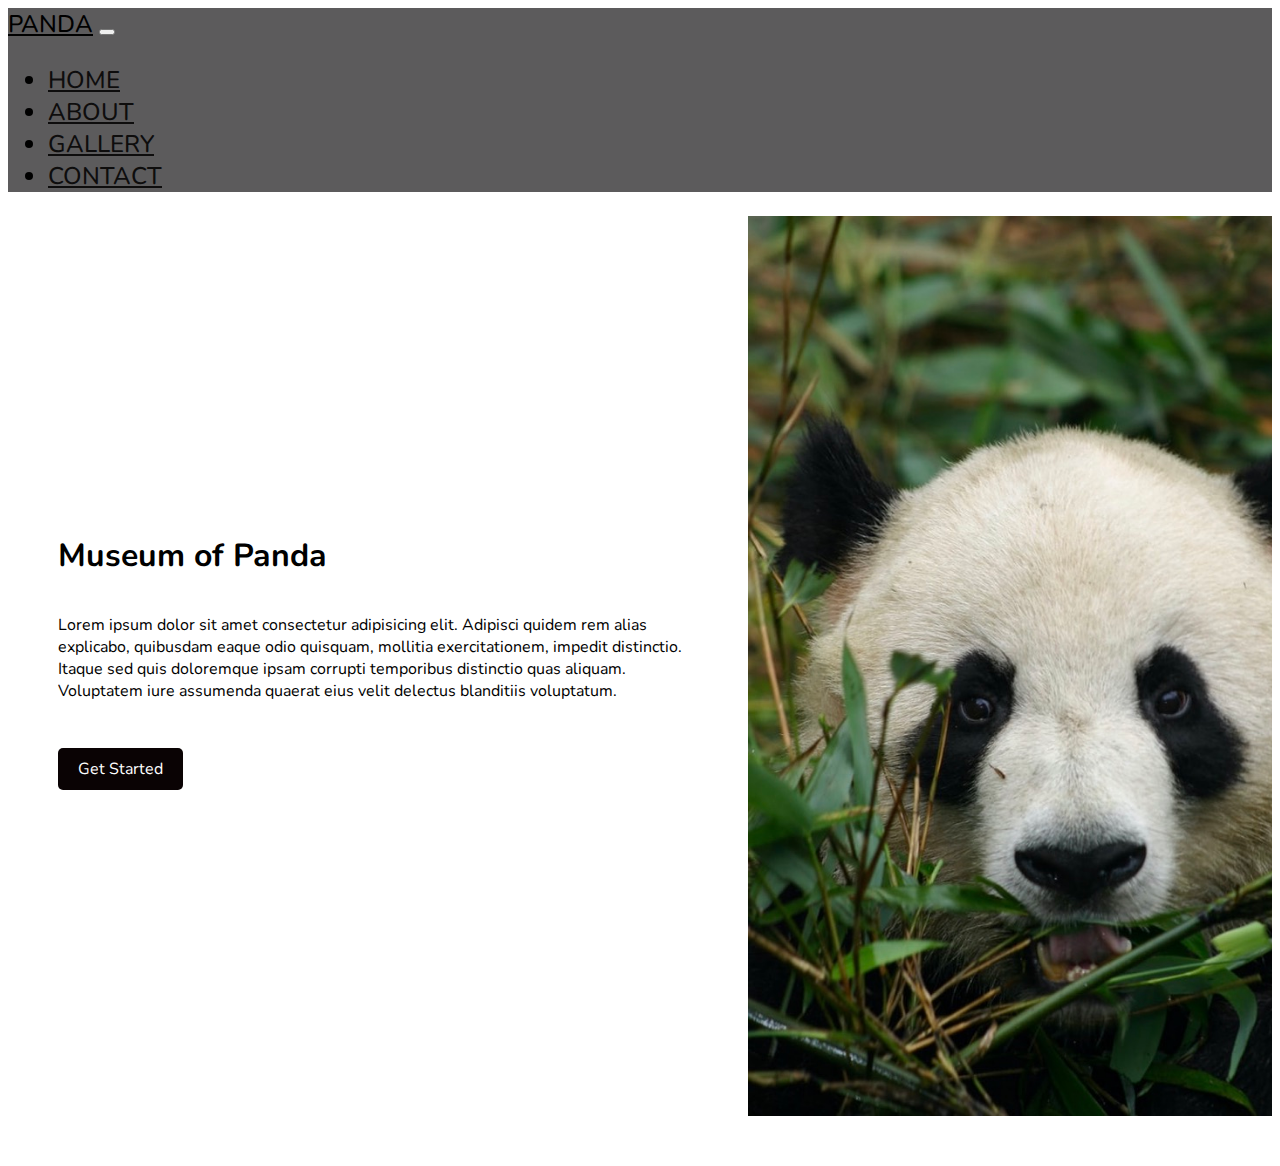
<file: index.html>
<!doctype html>
<html lang="en">

<head>
    <!-- Required meta tags -->
    <meta charset="utf-8">
    <meta name="viewport" content="width=device-width, initial-scale=1, shrink-to-fit=no">

    <!-- Google Font -->
    <link href="https://fonts.googleapis.com/css?family=Nunito:200,300,400,700" rel="stylesheet">

    <!-- Bootstrap CSS -->
    <link rel="stylesheet" href="https://stackpath.bootstrapcdn.com/bootstrap/4.1.3/css/bootstrap.min.css" integrity="sha384-MCw98/SFnGE8fJT3GXwEOngsV7Zt27NXFoaoApmYm81iuXoPkFOJwJ8ERdknLPMO"
        crossorigin="anonymous">

    <!-- Custom CSS -->
    <link rel="stylesheet" href="app.css">

    <title>Museum of Panda</title>
</head>

<body>
    <nav id="mainNavbar" class="navbar navbar-dark navbar-expand-md py-0 fixed-top">
        <a href="index.html" class="navbar-brand">PANDA</a>
        <button class="navbar-toggler" data-toggle="collapse" data-target="#navLinks" aria-label="Toggle navigation">
            <span class="navbar-toggler-icon"></span>
        </button>
        <div class="collapse navbar-collapse" id="navLinks">
            <ul class="navbar-nav ml-auto">
                <li class="nav-item">
                    <a href="index.html" class="nav-link">HOME</a>
                </li>
                <!-- <li class="nav-item">
                    <a href="index2.html" class="nav-link">HOME2</a>
                </li> -->
                <li class="nav-item">
                    <a href="about.html" class="nav-link">ABOUT</a>
                </li>
                <li class="nav-item">
                    <a href="gallery.html" class="nav-link">GALLERY</a>
                    
                </li>
                <li class="nav-item">
                    <a href="contact.html" class="nav-link">CONTACT</a>
                </li>
            </ul>
        </div>
    </nav>

   
    <!-- home page -->
    <!-- <section id='home'>
        <img src="imgs/panda/cover_2.jpeg" alt="home-img" class="home-img">
        <div class="home-content">
            <h1>Museum of Panda</h1>
            <p>Lorem ipsum dolor sit amet consectetur adipisicing elit. Adipisci quidem rem alias explicabo, quibusdam eaque odio quisquam, mollitia exercitationem, impedit distinctio. Itaque sed quis doloremque ipsam corrupti temporibus distinctio quas aliquam. Voluptatem iure assumenda quaerat eius velit delectus blanditiis voluptatum.</p>
            <a href="about.html" class='btn'>Get Started</a>
        </div>
        
    </section> -->
    <section id='home'>
        <!-- <img src="imgs/panda/cover_2.jpeg" alt="home-img" class="home-img"> -->
        <div class="home-content">
            <h1>Museum of Panda</h1>
            <p>Lorem ipsum dolor sit amet consectetur adipisicing elit. Adipisci quidem rem alias explicabo, quibusdam eaque odio quisquam, mollitia exercitationem, impedit distinctio. Itaque sed quis doloremque ipsam corrupti temporibus distinctio quas aliquam. Voluptatem iure assumenda quaerat eius velit delectus blanditiis voluptatum.</p>
            <a href="about.html" class='btn'>Get Started</a>
        </div>
        <div class="home-img">
            <!-- <img src="imgs/panda/cover_2.jpeg" alt="home-img"> -->
        </div>
        
    </section>


    <!-- Optional JavaScript -->
        <!-- jQuery first, then Popper.js, then Bootstrap JS -->
        <script src="https://code.jquery.com/jquery-3.3.1.slim.min.js" integrity="sha384-q8i/X+965DzO0rT7abK41JStQIAqVgRVzpbzo5smXKp4YfRvH+8abtTE1Pi6jizo"
            crossorigin="anonymous"></script>
        <script src="https://cdnjs.cloudflare.com/ajax/libs/popper.js/1.14.3/umd/popper.min.js" integrity="sha384-ZMP7rVo3mIykV+2+9J3UJ46jBk0WLaUAdn689aCwoqbBJiSnjAK/l8WvCWPIPm49"
            crossorigin="anonymous"></script>
        <script src="https://stackpath.bootstrapcdn.com/bootstrap/4.1.3/js/bootstrap.min.js" integrity="sha384-ChfqqxuZUCnJSK3+MXmPNIyE6ZbWh2IMqE241rYiqJxyMiZ6OW/JmZQ5stwEULTy"
            crossorigin="anonymous"></script>
</body>
</html>
</file>
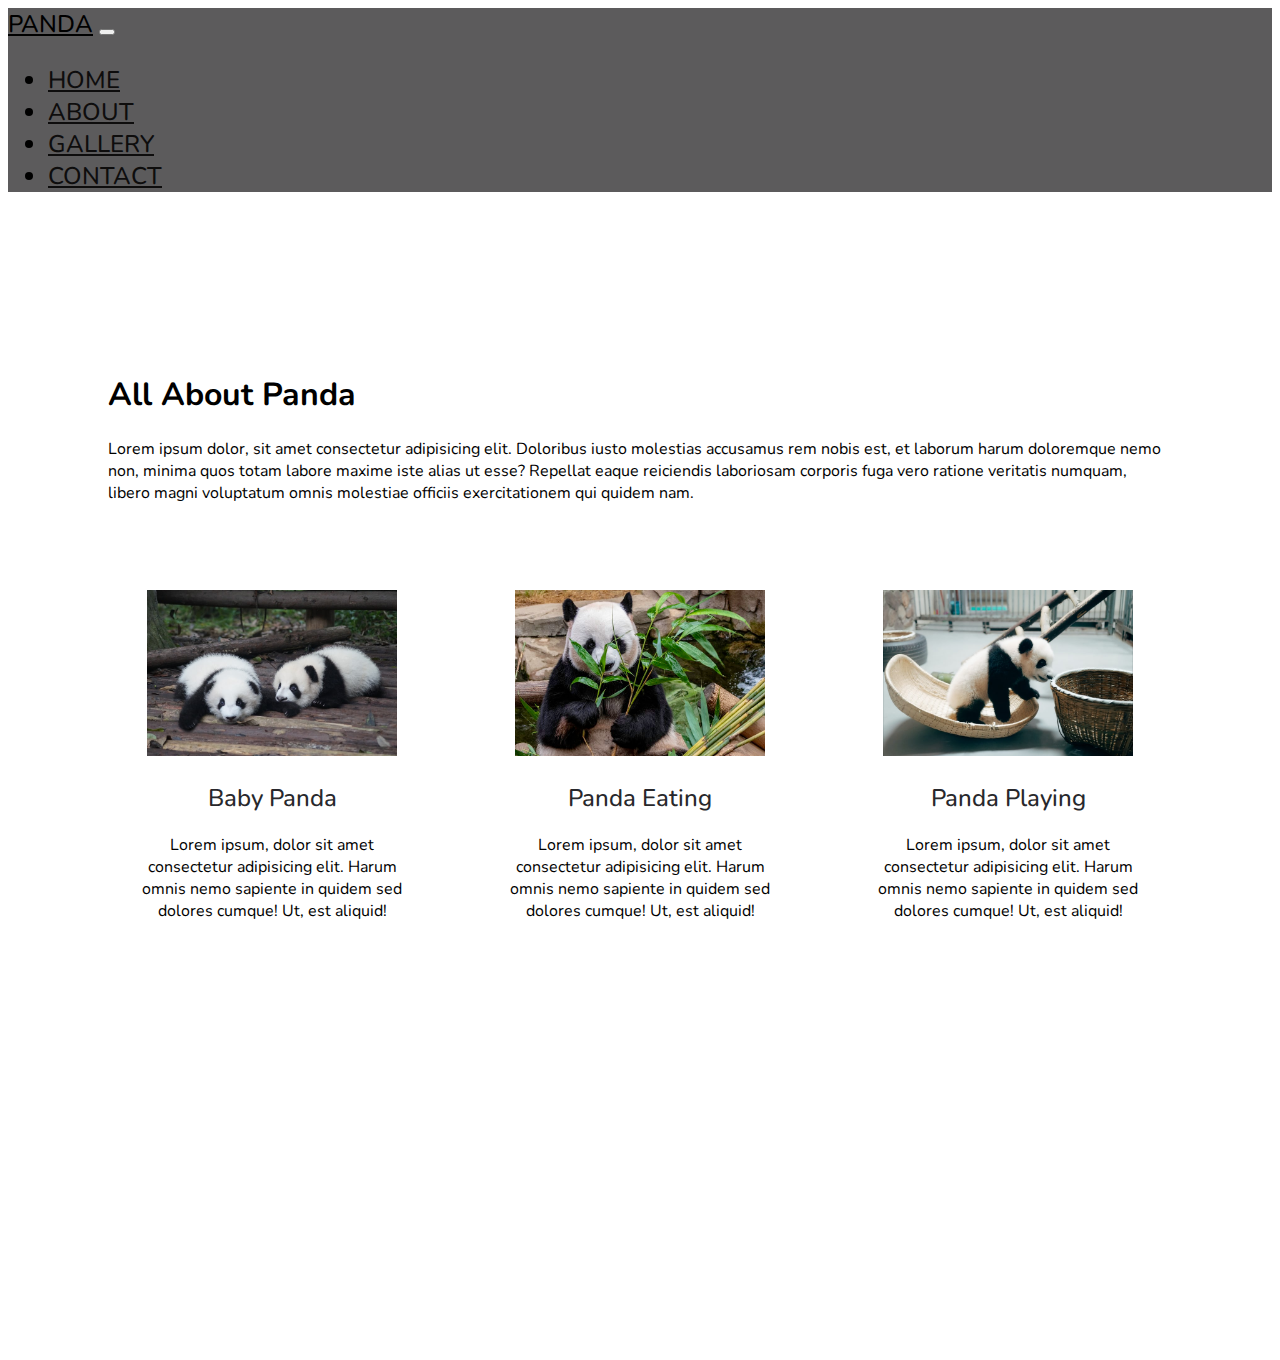
<file: about.html>
<!doctype html>
<html lang="en">

<head>
    <!-- Required meta tags -->
    <meta charset="utf-8">
    <meta name="viewport" content="width=device-width, initial-scale=1, shrink-to-fit=no">

    <!-- Google Font -->
    <link href="https://fonts.googleapis.com/css?family=Nunito:200,300,400,700" rel="stylesheet">

    <!-- Bootstrap CSS -->
    <link rel="stylesheet" href="https://stackpath.bootstrapcdn.com/bootstrap/4.1.3/css/bootstrap.min.css" integrity="sha384-MCw98/SFnGE8fJT3GXwEOngsV7Zt27NXFoaoApmYm81iuXoPkFOJwJ8ERdknLPMO"
        crossorigin="anonymous">

    <!-- Custom CSS -->
    <link rel="stylesheet" href="app.css">

    <title>Museum of Panda</title>
</head>

<body>
    <nav id="mainNavbar" class="navbar navbar-dark navbar-expand-md py-0 fixed-top">
        <a href="index.html" class="navbar-brand">PANDA</a>
        <button class="navbar-toggler" data-toggle="collapse" data-target="#navLinks" aria-label="Toggle navigation">
            <span class="navbar-toggler-icon"></span>
        </button>
        <div class="collapse navbar-collapse" id="navLinks">
            <ul class="navbar-nav ml-auto">
                <li class="nav-item">
                    <a href="index.html" class="nav-link">HOME</a>
                </li>
                <li class="nav-item">
                    <a href="about.html" class="nav-link">ABOUT</a>
                </li>
                <li class="nav-item">
                    <a href="gallery.html" class="nav-link">GALLERY</a>
                    
                </li>
                <li class="nav-item">
                    <a href="contact.html" class="nav-link">CONTACT</a>
                </li>
            </ul>
        </div>
    </nav>

    <!-- About PAGE -->
    <section id='services'>
        <div class="title">
            <h1>All About Panda</h1>
            <p>
            Lorem ipsum dolor, sit amet consectetur adipisicing elit. Doloribus
            iusto molestias accusamus rem nobis est, et laborum harum doloremque
            nemo non, minima quos totam labore maxime iste alias ut esse? Repellat
            eaque reiciendis laboriosam corporis fuga vero ratione veritatis
            numquam, libero magni voluptatum omnis molestiae officiis
            exercitationem qui quidem nam.
            </p>
        </div>
        <div class="services">
            <div class="service">
                <div class="icon">
                    <img src="imgs/panda/baby-panda.jpeg" alt="" />
                </div>
                <h2>Baby Panda</h2>
                Lorem ipsum, dolor sit amet consectetur adipisicing elit. Harum omnis
                nemo sapiente in quidem sed dolores cumque! Ut, est aliquid!
            </div>
            <div class="service">
                <div class="icon">
                    <img src="imgs/panda/panda-eat-2.jpeg" alt="" />
                </div>
                <h2>Panda Eating</h2>
                Lorem ipsum, dolor sit amet consectetur adipisicing elit. Harum omnis
                nemo sapiente in quidem sed dolores cumque! Ut, est aliquid!
            </div>
            <div class="service">
                <div class="icon">
                    <img src="imgs/panda/panda-play-3.jpeg" alt="" />
                </div>
                <h2>Panda Playing</h2>
                Lorem ipsum, dolor sit amet consectetur adipisicing elit. Harum omnis
                nemo sapiente in quidem sed dolores cumque! Ut, est aliquid!
            </div>
            
        </div>
    </section>

    <!-- Optional JavaScript -->
        <!-- jQuery first, then Popper.js, then Bootstrap JS -->
        <script src="https://code.jquery.com/jquery-3.3.1.slim.min.js" integrity="sha384-q8i/X+965DzO0rT7abK41JStQIAqVgRVzpbzo5smXKp4YfRvH+8abtTE1Pi6jizo"
            crossorigin="anonymous"></script>
        <script src="https://cdnjs.cloudflare.com/ajax/libs/popper.js/1.14.3/umd/popper.min.js" integrity="sha384-ZMP7rVo3mIykV+2+9J3UJ46jBk0WLaUAdn689aCwoqbBJiSnjAK/l8WvCWPIPm49"
            crossorigin="anonymous"></script>
        <script src="https://stackpath.bootstrapcdn.com/bootstrap/4.1.3/js/bootstrap.min.js" integrity="sha384-ChfqqxuZUCnJSK3+MXmPNIyE6ZbWh2IMqE241rYiqJxyMiZ6OW/JmZQ5stwEULTy"
            crossorigin="anonymous"></script>
</body>
</html>
</file>
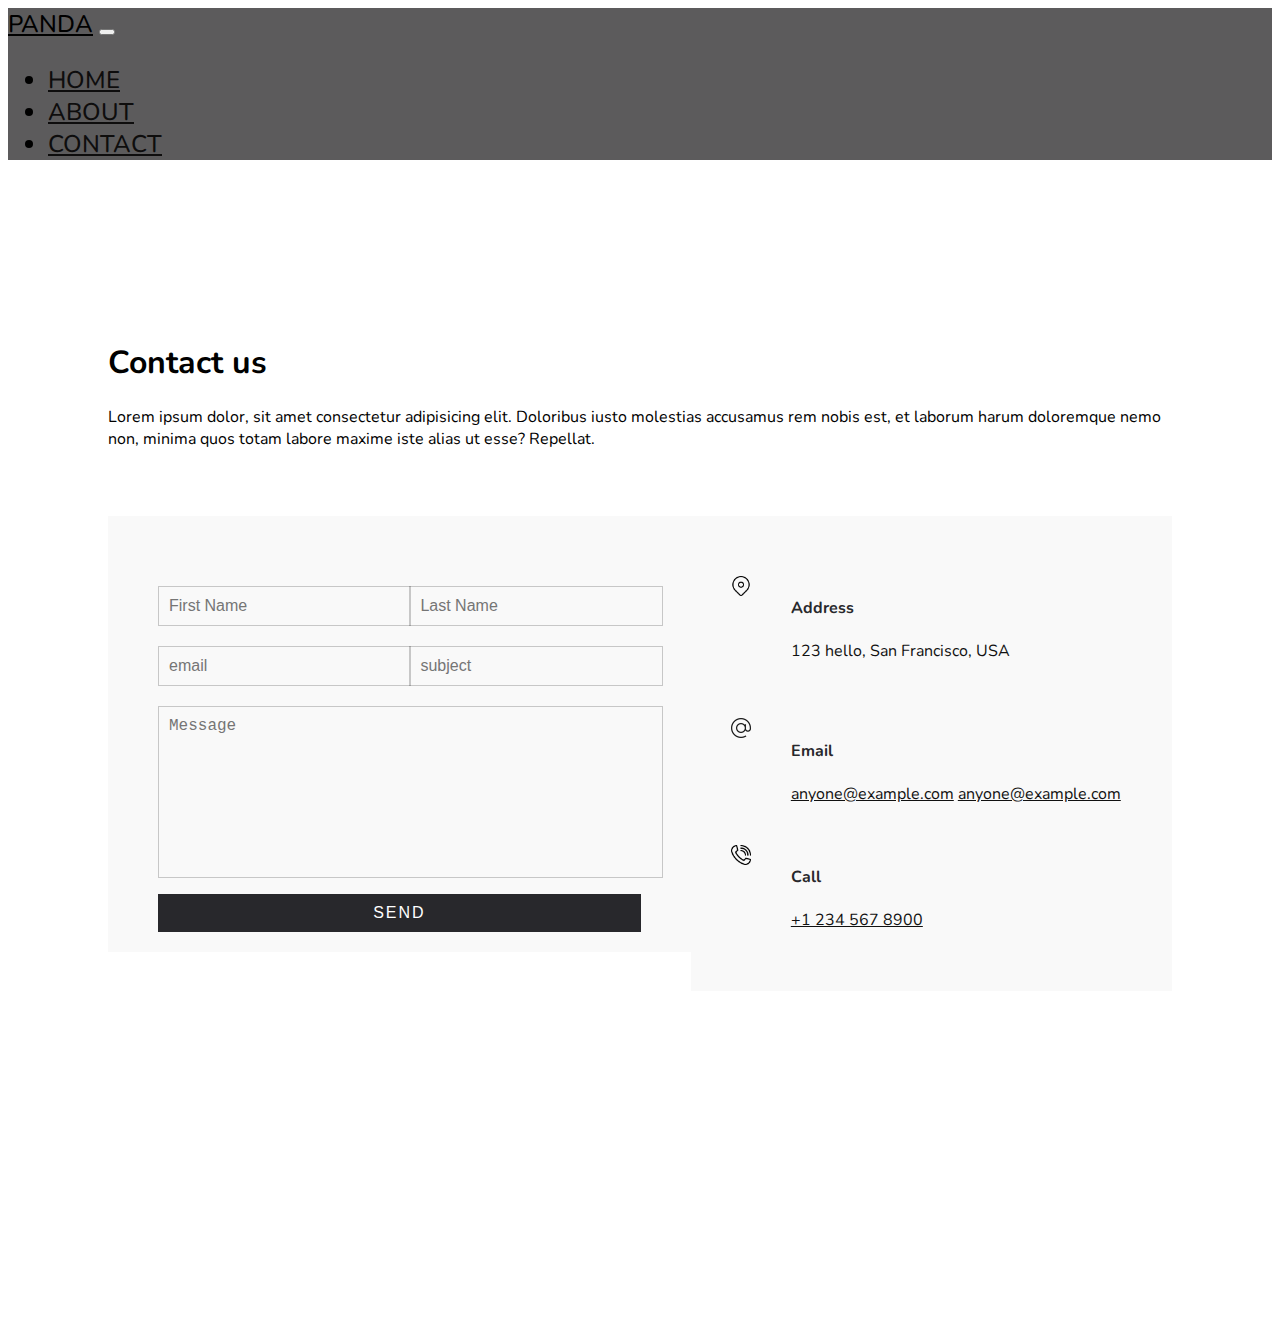
<file: contact.html>
<!doctype html>
<html lang="en">

<head>
    <!-- Required meta tags -->
    <meta charset="utf-8">
    <meta name="viewport" content="width=device-width, initial-scale=1, shrink-to-fit=no">

    <!-- Google Font -->
    <link href="https://fonts.googleapis.com/css?family=Nunito:200,300,400,700" rel="stylesheet">

    <!-- Bootstrap CSS -->
    <link rel="stylesheet" href="https://stackpath.bootstrapcdn.com/bootstrap/4.1.3/css/bootstrap.min.css" integrity="sha384-MCw98/SFnGE8fJT3GXwEOngsV7Zt27NXFoaoApmYm81iuXoPkFOJwJ8ERdknLPMO"
        crossorigin="anonymous">

    <!-- Custom CSS -->
    <link rel="stylesheet" href="app.css">

    <title>Museum of Panda</title>
</head>


<body>
    <nav id="mainNavbar" class="navbar navbar-dark navbar-expand-md py-0 fixed-top">
        <a href="index.html" class="navbar-brand">PANDA</a>
        <button class="navbar-toggler" data-toggle="collapse" data-target="#navLinks" aria-label="Toggle navigation">
            <span class="navbar-toggler-icon"></span>
        </button>
        <div class="collapse navbar-collapse" id="navLinks">
            <ul class="navbar-nav ml-auto">
                <li class="nav-item">
                    <a href="index.html" class="nav-link">HOME</a>
                </li>
                <li class="nav-item">
                    <a href="about.html" class="nav-link">ABOUT</a>
                </li>
                <li class="nav-item">
                    <a href="contact.html" class="nav-link">CONTACT</a>
                </li>
            </ul>
        </div>
    </nav>

    <section id='contact'>
        <div class="title">
            <h1>Contact us</h1>
            <p>
              Lorem ipsum dolor, sit amet consectetur adipisicing elit. Doloribus
              iusto molestias accusamus rem nobis est, et laborum harum doloremque
              nemo non, minima quos totam labore maxime iste alias ut esse? Repellat.
            </p>
        </div>

        <div class="contact">
            <div class="contact-form">
                <form>
                    <div class="row">
                        <div class="input100">
                            <input type="text" placeholder="First Name" />
                        </div>
                        <div class="input100">
                            <input type="text" placeholder="Last Name" />
                        </div>
                    </div>
                    <div class="row">
                        <div class="input100">
                            <input type="email" placeholder="email" />
                        </div>
                        <div class="input100">
                            <input type="text" placeholder="subject" />
                        </div>
                    </div>
                    <div class="row">
                        <div class="input100">
                            <textarea placeholder="Message"></textarea>
                        </div>
                    </div>
                    <div class="row">
                        <div class="input100">
                            <input type="submit" value="Send" />
                        </div>
                    </div>
                </form>
            </div>

            <div class="contact-info">
                <div class="info-box">
                    <img src="imgs/address.png" class='contact-icon' alt="">
                    <div class="details">
                        <h4>Address</h4>
                        <p>123 hello, San Francisco, USA</p>
                    </div>
                </div>
                <div class="info-box">
                    <img src="imgs/email.png" class='contact-icon' alt="">
                    <div class="details">
                        <h4>Email</h4>
                        <a href="mailto:anyone@example.com">anyone@example.com</a>
                        <a href="mailto:anyone@example.com">anyone@example.com</a>  
                    </div>
                </div>
                <div class="info-box">
                    <img src="imgs/call.png" class='contact-icon' alt="">
                    <div class="details">
                        <h4>Call</h4>
                        <a href="tel:+11234567890">+1 234 567 8900</a>
                    </div>
                </div>
            </div>

        </div>
        

    </section>

</body>

</html>
</file>
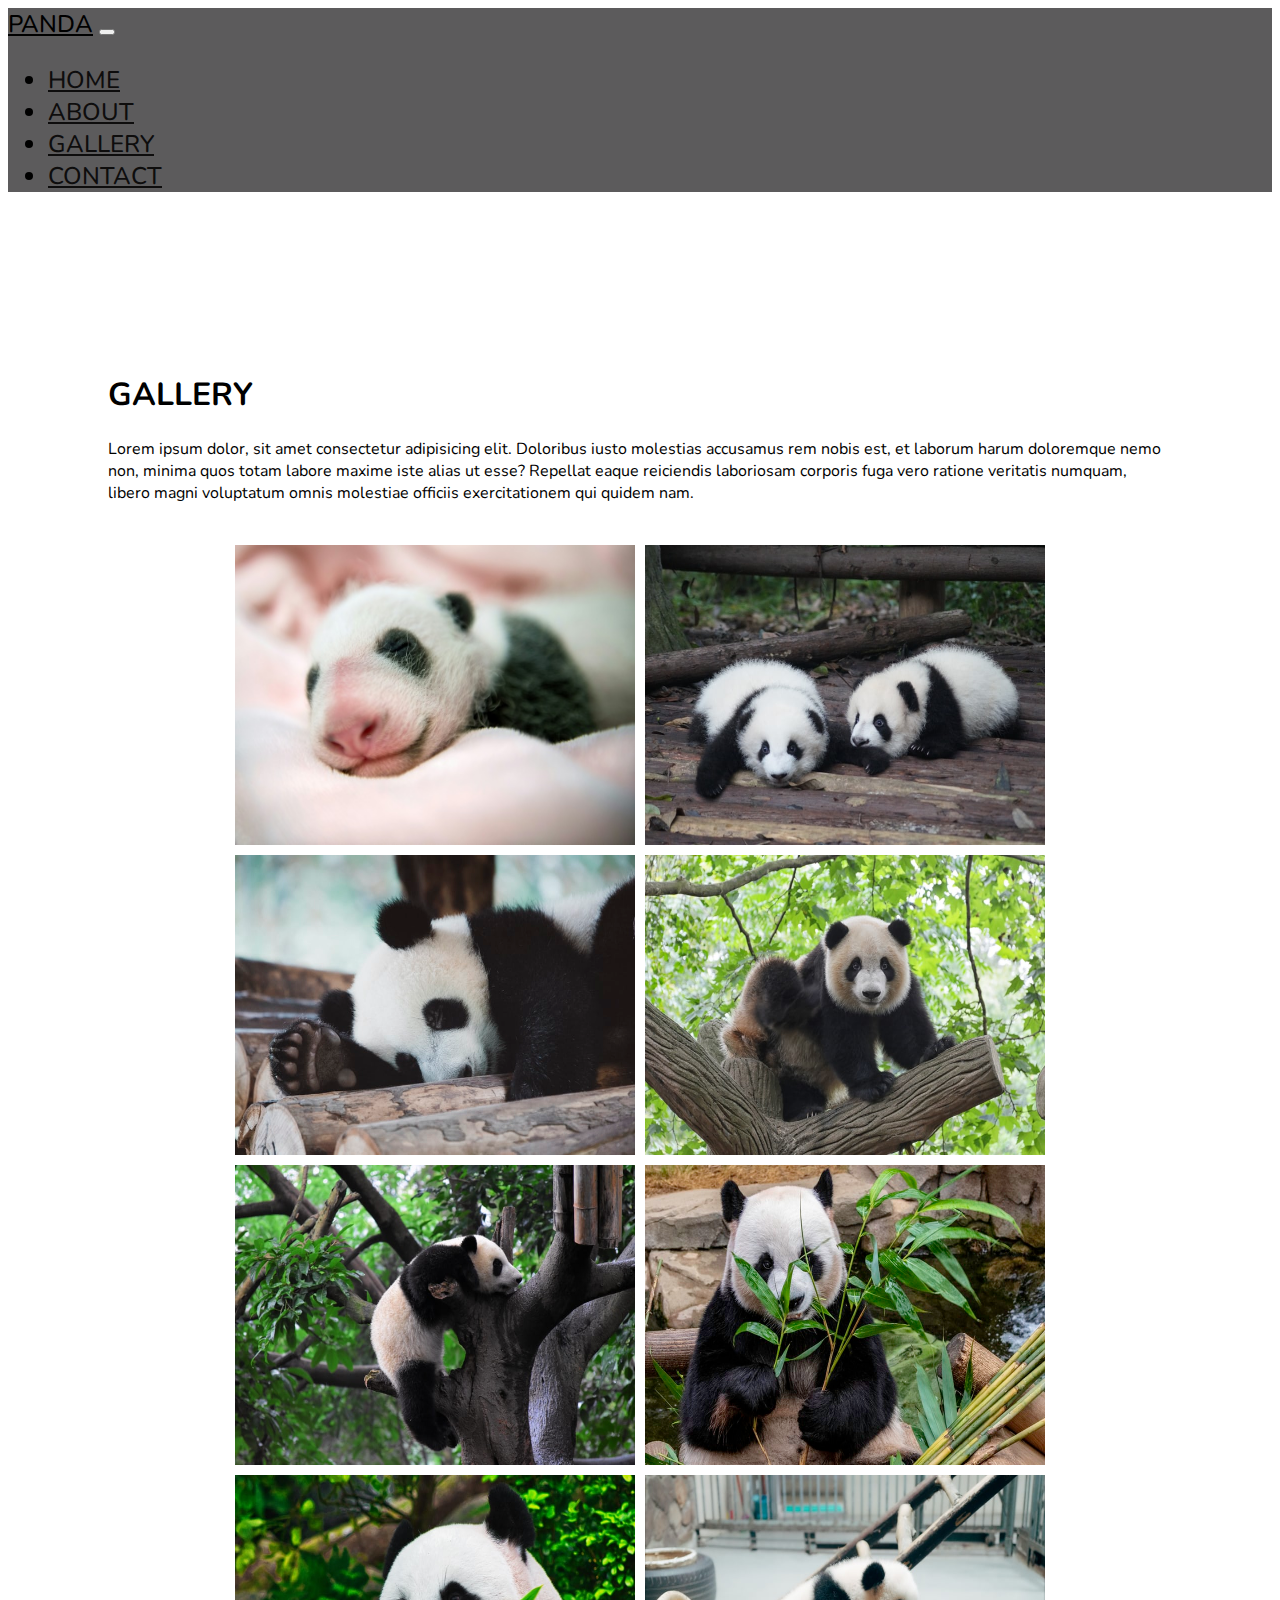
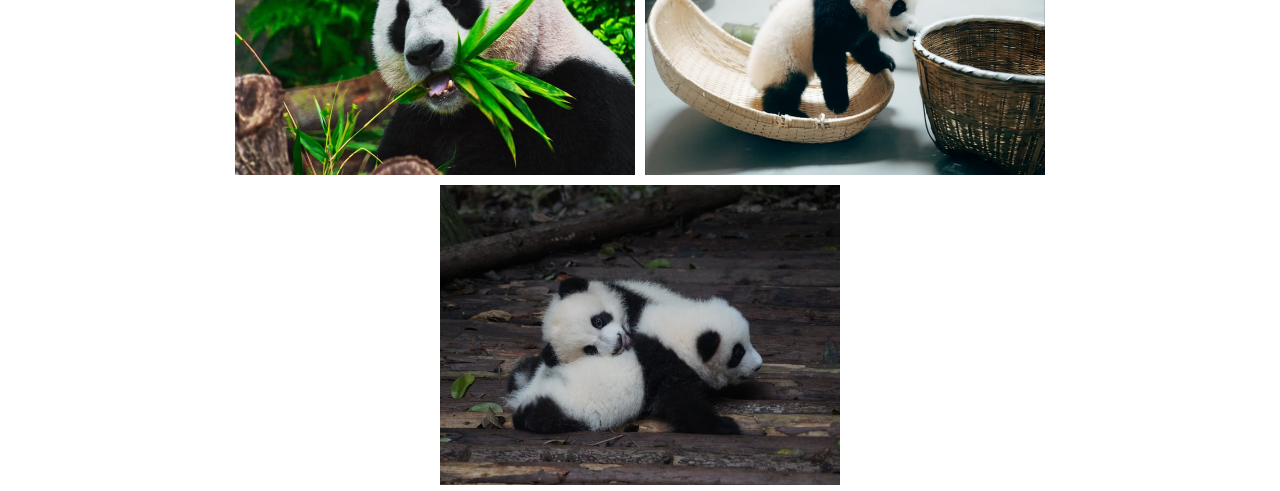
<file: gallery.html>
<!doctype html>
<html lang="en">

<head>
    <!-- Required meta tags -->
    <meta charset="utf-8">
    <meta name="viewport" content="width=device-width, initial-scale=1, shrink-to-fit=no">

    <!-- Google Font -->
    <link href="https://fonts.googleapis.com/css?family=Nunito:200,300,400,700" rel="stylesheet">

    <!-- Bootstrap CSS -->
    <link rel="stylesheet" href="https://stackpath.bootstrapcdn.com/bootstrap/4.1.3/css/bootstrap.min.css" integrity="sha384-MCw98/SFnGE8fJT3GXwEOngsV7Zt27NXFoaoApmYm81iuXoPkFOJwJ8ERdknLPMO"
        crossorigin="anonymous">

    <!-- Custom CSS -->
    <link rel="stylesheet" href="app.css">

    <title>Museum of Panda</title>
</head>

<body>
    <nav id="mainNavbar" class="navbar navbar-dark navbar-expand-md py-0 fixed-top">
        <a href="index.html" class="navbar-brand">PANDA</a>
        <button class="navbar-toggler" data-toggle="collapse" data-target="#navLinks" aria-label="Toggle navigation">
            <span class="navbar-toggler-icon"></span>
        </button>
        <div class="collapse navbar-collapse" id="navLinks">
            <ul class="navbar-nav ml-auto">
                <li class="nav-item">
                    <a href="index.html" class="nav-link">HOME</a>
                </li>
                <li class="nav-item">
                    <a href="about.html" class="nav-link">ABOUT</a>
                </li>
                <li class="nav-item">
                    <a href="gallery.html" class="nav-link">GALLERY</a>
                    
                </li>
                <li class="nav-item">
                    <a href="contact.html" class="nav-link">CONTACT</a>
                </li>
            </ul>
        </div>
    </nav>

    <section id='gallery'>
        <div class="title">
            <h1>GALLERY</h1>
            <p>
              Lorem ipsum dolor, sit amet consectetur adipisicing elit. Doloribus
              iusto molestias accusamus rem nobis est, et laborum harum doloremque
              nemo non, minima quos totam labore maxime iste alias ut esse? Repellat
              eaque reiciendis laboriosam corporis fuga vero ratione veritatis
              numquam, libero magni voluptatum omnis molestiae officiis
              exercitationem qui quidem nam.
            </p>
        </div>

        <div class="portfolio">
            <div class="item">
                <img src="imgs/panda/baby-panda-2.jpg" alt="">
                <div class="action">
                    <a href="imgs/panda/baby-panda-2.jpg">Open</a>
                </div>
            </div>
            <div class="item">
                <img src="imgs/panda/baby-panda.jpeg" alt="" />
                <div class="action">
                  <a href="imgs/panda/baby-panda.jpeg">Open</a>
                </div>
            </div>
            <div class="item">
                <img src="imgs/panda/cover.jpeg" alt="" />
                <div class="action">
                  <a href="imgs/panda/cover.jpeg">Open</a>
                </div>
            </div>
              <div class="item">
                <img src="imgs/panda/panda-1.jpeg" alt="" />
                <div class="action">
                  <a href="imgs/panda/panda-1.jpeg">Open</a>
                </div>
              </div>
              <div class="item">
                <img src="imgs/panda/panda-2.jpeg" alt="" />
                <div class="action">
                  <a href="imgs/panda/panda-2.jpeg">Open</a>
                </div>
              </div>
              <div class="item">
                <img src="imgs/panda/panda-eat-2.jpeg" alt="" />
                <div class="action">
                  <a href="imgs/panda/panda-eat-2.jpeg">Open</a>
                </div>
              </div>
              <div class="item">
                <img src="imgs/panda/panda-eat.jpeg" alt="" />
                <div class="action">
                  <a href="imgs/panda/panda-eat.jpeg">Open</a>
                </div>
              </div>
              <div class="item">
                <img src="imgs/panda/panda-play-3.jpeg" alt="" />
                <div class="action">
                  <a href="imgs/panda/panda-play-3.jpeg">Open</a>
                </div>
              </div>
              <div class="item">
                <img src="imgs/panda/panda-play.jpeg" alt="" />
                <div class="action">
                  <a href="imgs/panda/panda-play.jpeg">Open</a>
                </div>
              </div>
              
        </div>
    </section>
<!-- Optional JavaScript -->
        <!-- jQuery first, then Popper.js, then Bootstrap JS -->
        <script src="https://code.jquery.com/jquery-3.3.1.slim.min.js" integrity="sha384-q8i/X+965DzO0rT7abK41JStQIAqVgRVzpbzo5smXKp4YfRvH+8abtTE1Pi6jizo"
            crossorigin="anonymous"></script>
        <script src="https://cdnjs.cloudflare.com/ajax/libs/popper.js/1.14.3/umd/popper.min.js" integrity="sha384-ZMP7rVo3mIykV+2+9J3UJ46jBk0WLaUAdn689aCwoqbBJiSnjAK/l8WvCWPIPm49"
            crossorigin="anonymous"></script>
        <script src="https://stackpath.bootstrapcdn.com/bootstrap/4.1.3/js/bootstrap.min.js" integrity="sha384-ChfqqxuZUCnJSK3+MXmPNIyE6ZbWh2IMqE241rYiqJxyMiZ6OW/JmZQ5stwEULTy"
            crossorigin="anonymous"></script>
</body>
</html>
</file>
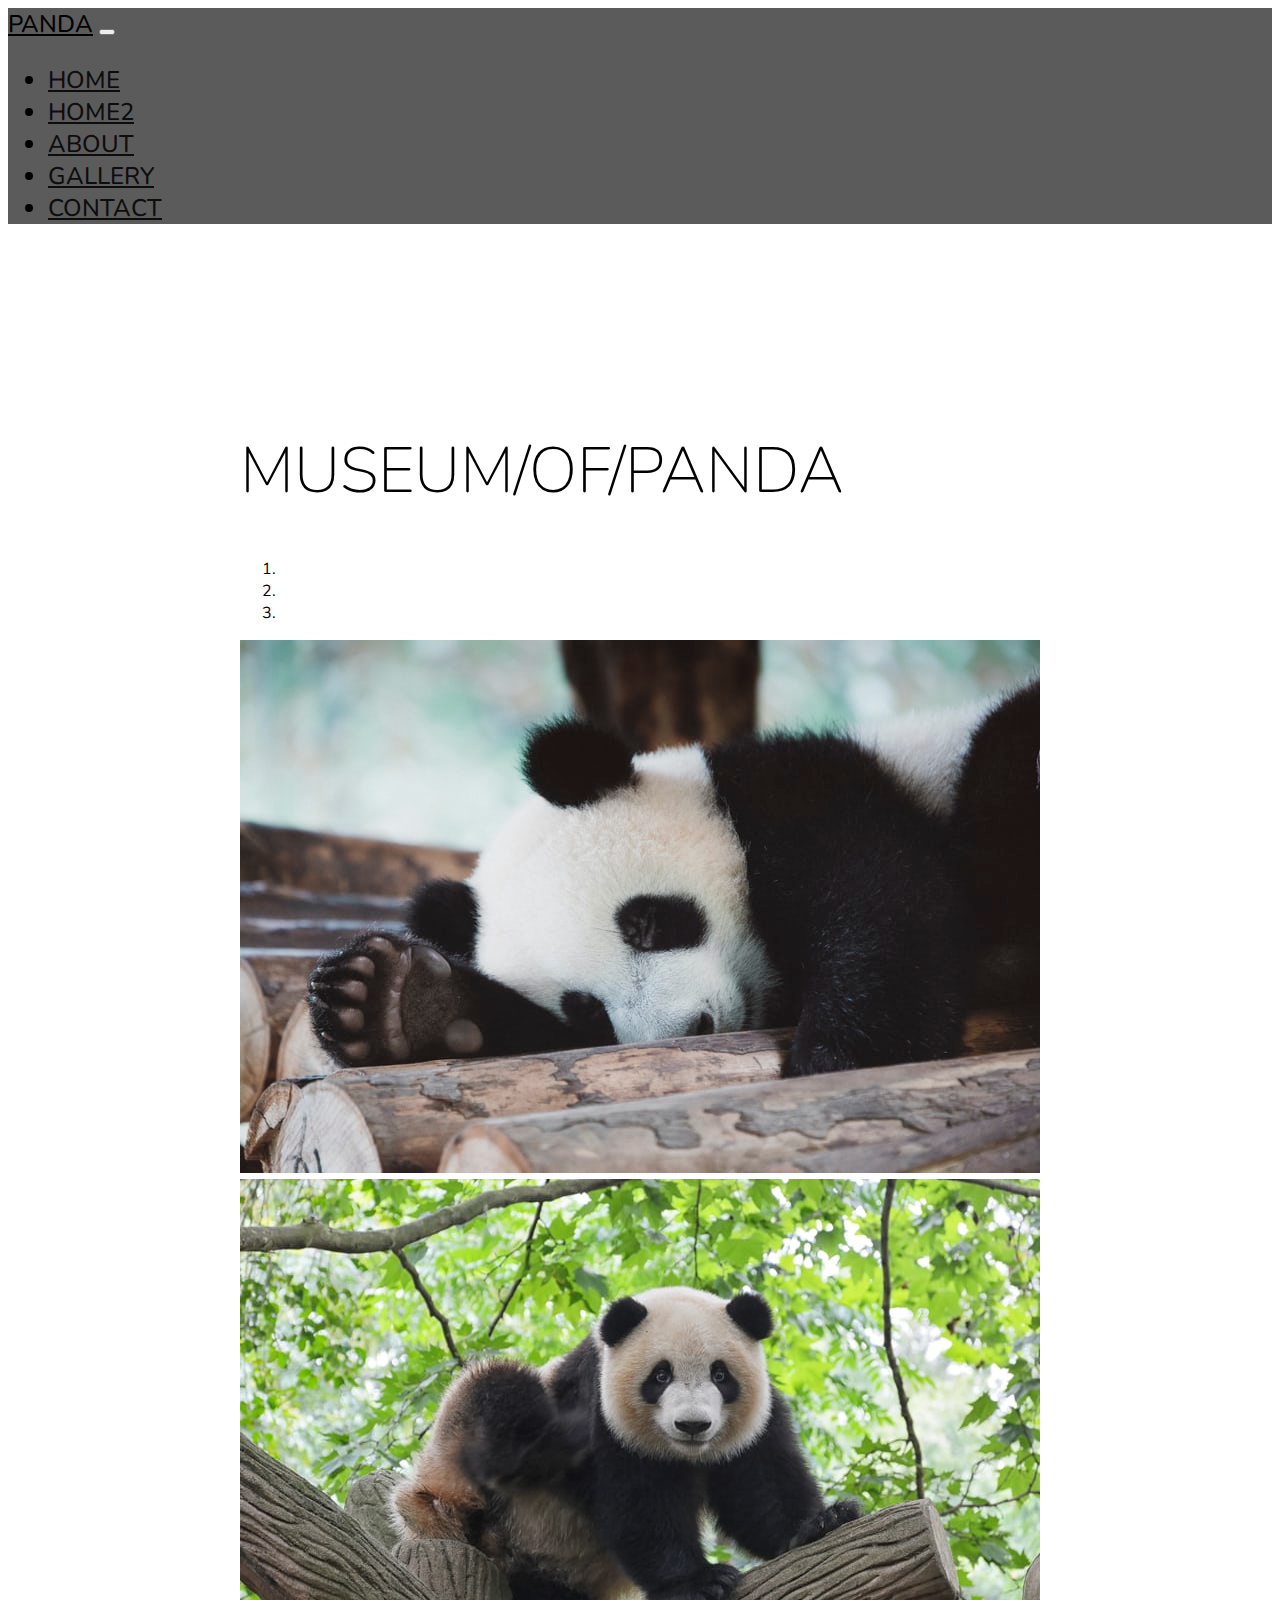
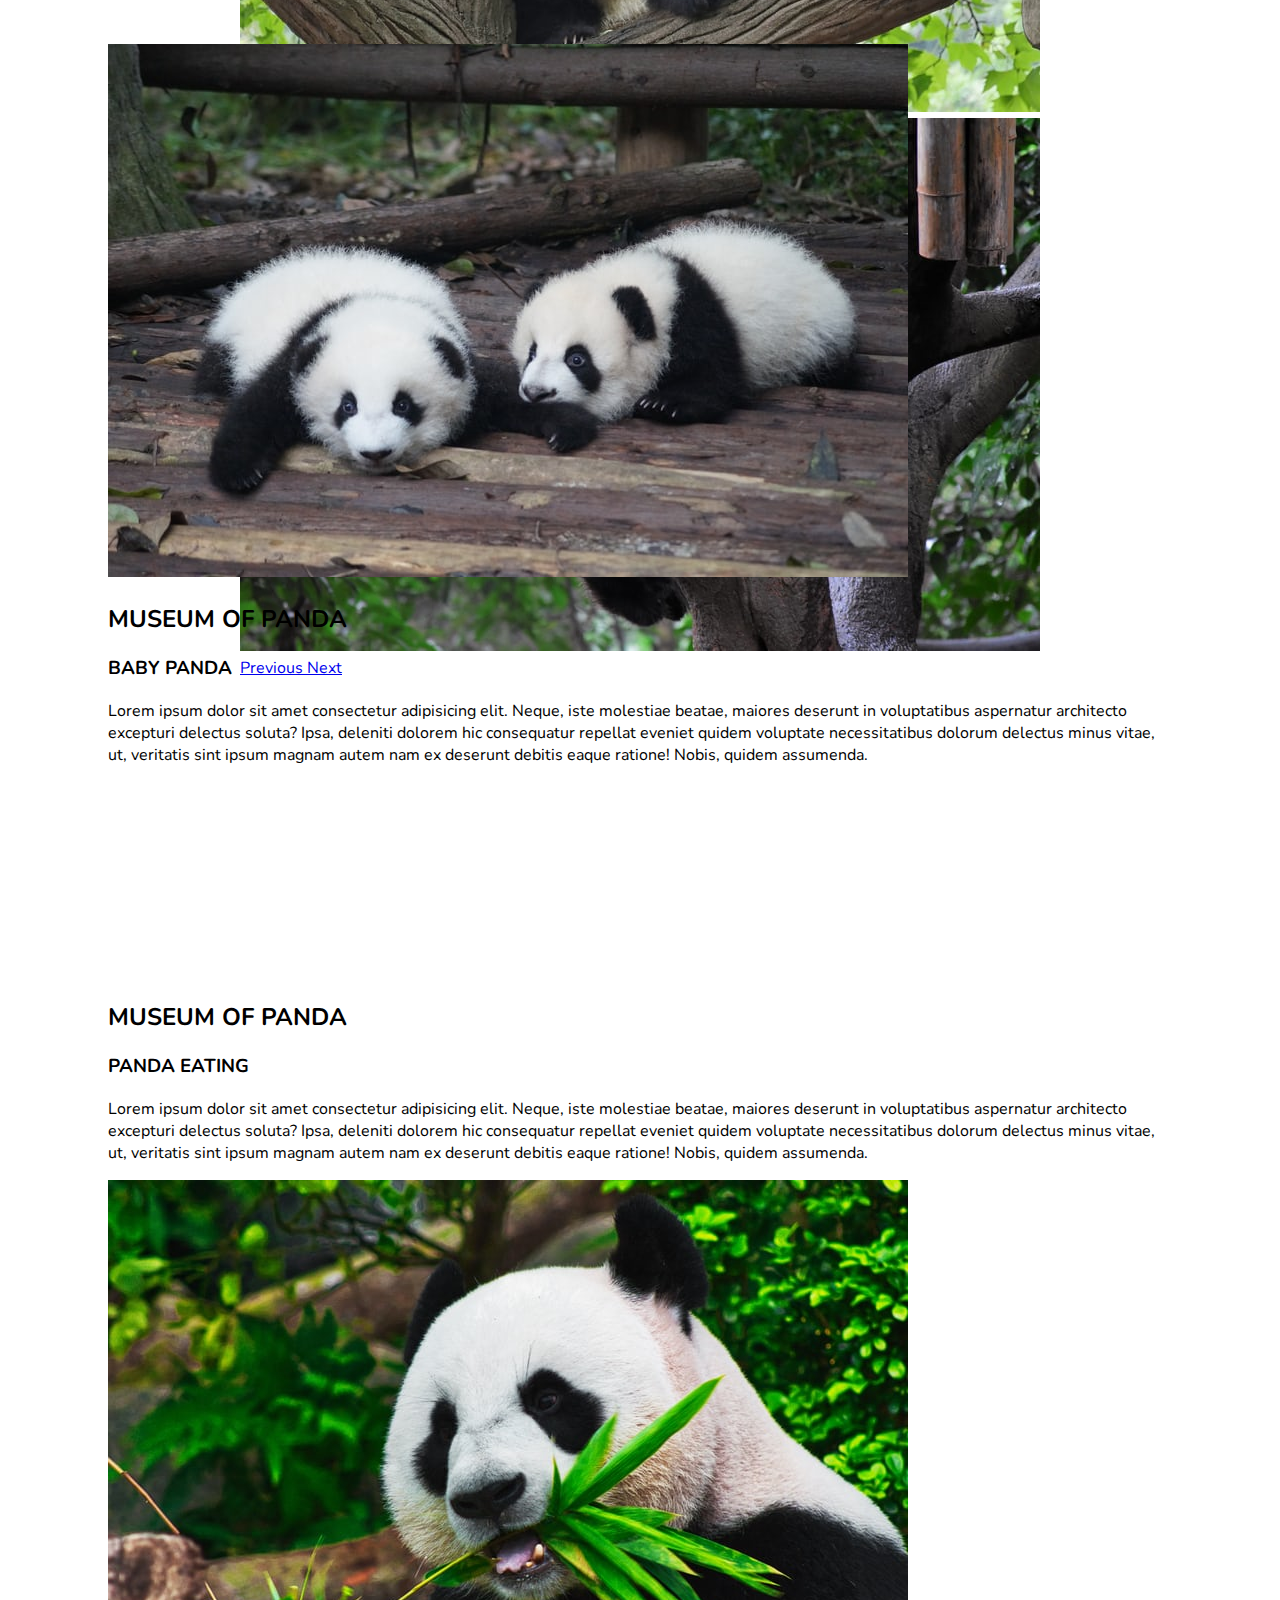
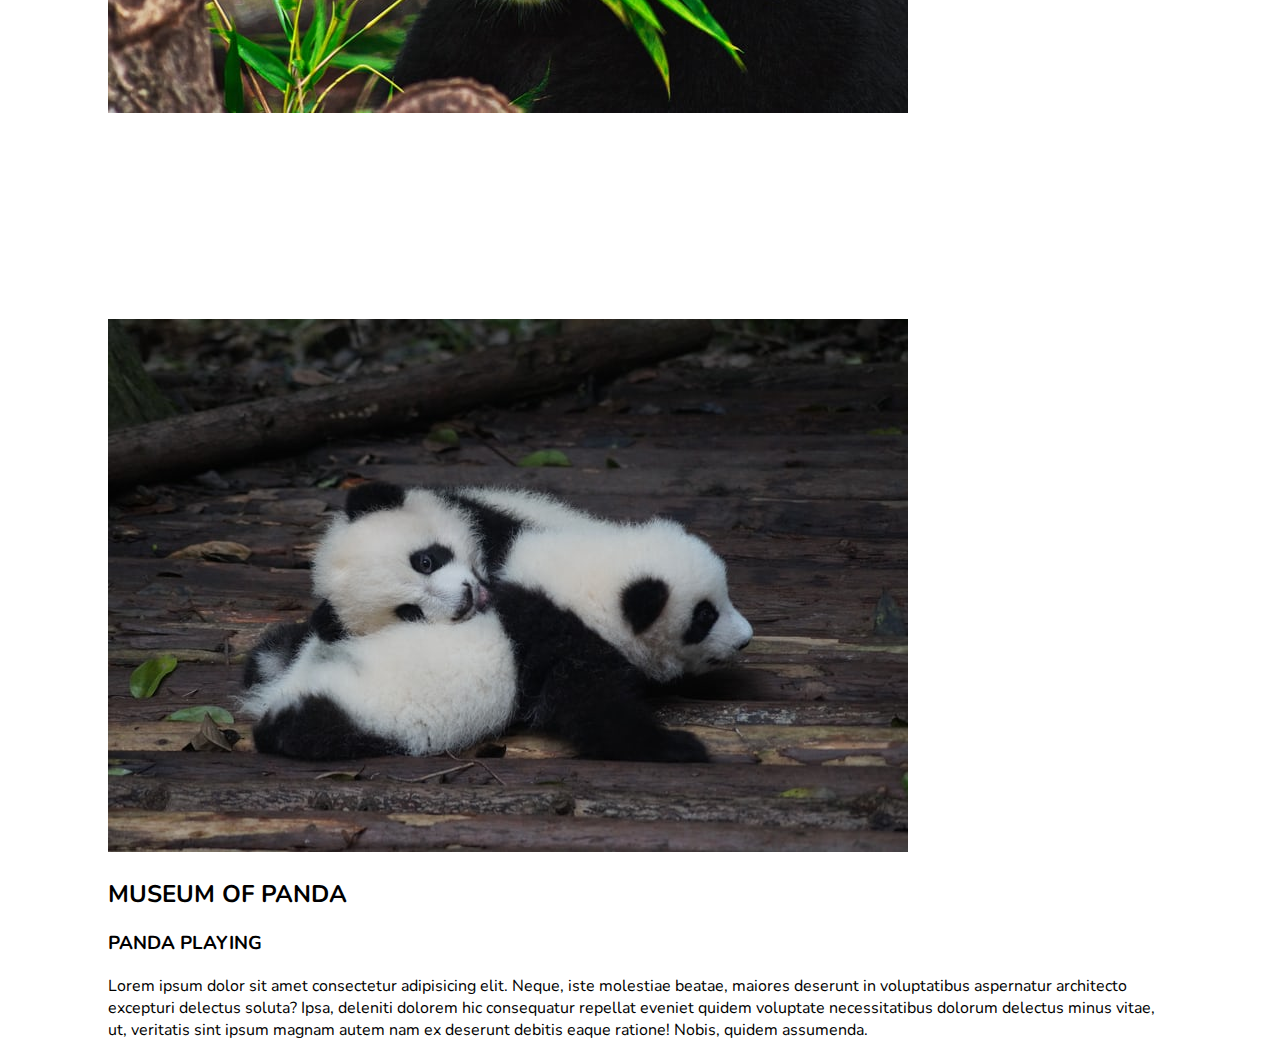
<file: index_1.html>
<!doctype html>
<html lang="en">

<head>
    <!-- Required meta tags -->
    <meta charset="utf-8">
    <meta name="viewport" content="width=device-width, initial-scale=1, shrink-to-fit=no">

    <!-- Google Font -->
    <link href="https://fonts.googleapis.com/css?family=Nunito:200,300,400,700" rel="stylesheet">

    <!-- Bootstrap CSS -->
    <link rel="stylesheet" href="https://stackpath.bootstrapcdn.com/bootstrap/4.1.3/css/bootstrap.min.css" integrity="sha384-MCw98/SFnGE8fJT3GXwEOngsV7Zt27NXFoaoApmYm81iuXoPkFOJwJ8ERdknLPMO"
        crossorigin="anonymous">

    <!-- Custom CSS -->
    <link rel="stylesheet" href="app.css">

    <title>Museum of Panda</title>
</head>

<body>
    <nav id="mainNavbar" class="navbar navbar-dark navbar-expand-md py-0 fixed-top">
        <a href="#" class="navbar-brand">PANDA</a>
        <button class="navbar-toggler" data-toggle="collapse" data-target="#navLinks" aria-label="Toggle navigation">
            <span class="navbar-toggler-icon"></span>
        </button>
        <div class="collapse navbar-collapse" id="navLinks">
            <ul class="navbar-nav ml-auto">
                <li class="nav-item">
                    <a href="index.html" class="nav-link">HOME</a>
                </li>
                <li class="nav-item">
                    <a href="index2.html" class="nav-link">HOME2</a>
                </li>
                <li class="nav-item">
                    <a href="about.html" class="nav-link">ABOUT</a>
                    
                </li>
                <li class="nav-item">
                    <a href="gallery.html" class="nav-link">GALLERY</a>
                    
                </li>
                <li class="nav-item">
                    <a href="contact.html" class="nav-link">CONTACT</a>
                </li>
            </ul>
        </div>
    </nav>

    

    <section class="container-fluid px-0">
        <div class="row justify-content-center align-items-center">
            <div class="col-lg-6">
                <div id="headingGroup" class="text-center d-none d-lg-block mt-5">
                    <h1 class="">MUSEUM<span>/</span>OF<span>/</span>PANDA</h1>
                 
                </div>
            </div>
             

             <div class='col-lg-6' >
                <div id="carouselExampleIndicators" class="carousel slide" data-ride="carousel">
                    <ol class="carousel-indicators">
                      <li data-target="#carouselExampleIndicators" data-slide-to="0" class="active"></li>
                      <li data-target="#carouselExampleIndicators" data-slide-to="1"></li>
                      <li data-target="#carouselExampleIndicators" data-slide-to="2"></li>
                    </ol>
                    <div class="carousel-inner">
                      <div class="carousel-item active">
                        <img src="imgs/panda/cover.jpeg" class="d-block w-100" alt="...">
                      </div>
                      <div class="carousel-item">
                        <img src="imgs/panda/panda-1.jpeg" class="d-block w-100" alt="...">
                      </div>
                      <div class="carousel-item">
                        <img src="imgs/panda/panda-2.jpeg" class="d-block w-100" alt="...">
                      </div>
                    </div>
                    <a class="carousel-control-prev" href="#carouselExampleIndicators" role="button" data-slide="prev">
                      <span class="carousel-control-prev-icon" aria-hidden="true"></span>
                      <span class="sr-only">Previous</span>
                    </a>
                    <a class="carousel-control-next" href="#carouselExampleIndicators" role="button" data-slide="next">
                      <span class="carousel-control-next-icon" aria-hidden="true"></span>
                      <span class="sr-only">Next</span>
                    </a>
                  </div>
                <!-- <img class="img-fluid" src="imgs/panda/cover.jpeg" alt=""> -->
            </div>
        </div>
    </section>

    <section class="container-fluid px-0">
        <div class="row align-items-center content">
            <div class="col-md-6 order-2 order-md-1">
                <img src="imgs/panda/baby-panda.jpeg" alt="" class="img-fluid">
            </div>
            <div class="col-md-6 text-center order-1 order-md-2">
                <div class="row justify-content-center">
                    <div class="col-10 col-lg-8 blurb mb-5 mb-md-0">
                        <h2>MUSEUM OF PANDA</h2>
                        <h3>BABY PANDA</h3>
                        
                        <!-- <img src="imgs/lolli_icon.png" alt="" class="d-none d-lg-inline"> -->
                        <p class="lead">Lorem ipsum dolor sit amet consectetur adipisicing elit. Neque, iste molestiae
                            beatae, maiores deserunt
                            in voluptatibus
                            aspernatur architecto excepturi delectus soluta? Ipsa, deleniti dolorem hic consequatur
                            repellat eveniet quidem
                            voluptate necessitatibus dolorum delectus minus vitae, ut, veritatis sint ipsum magnam
                            autem nam ex deserunt debitis
                            eaque ratione! Nobis, quidem assumenda.</p>
                    </div>
                </div>
            </div>
        </div>
        <div class="row align-items-center content">
            <div class="col-md-6 text-center">
                <div class="row justify-content-center">
                    <div class="col-10 col-lg-8 blurb mb-5 mb-md-0">
                        <h2>MUSEUM OF PANDA</h2>
                        <h3>PANDA EATING</h3>
                        <!-- <img src="imgs/lolli_icon.png" alt="" class="d-none d-lg-inline"> -->
                        <p class="lead">Lorem ipsum dolor sit amet consectetur adipisicing elit. Neque, iste molestiae
                            beatae, maiores deserunt
                            in voluptatibus
                            aspernatur architecto excepturi delectus soluta? Ipsa, deleniti dolorem hic consequatur
                            repellat eveniet quidem
                            voluptate necessitatibus dolorum delectus minus vitae, ut, veritatis sint ipsum magnam
                            autem nam ex deserunt debitis
                            eaque ratione! Nobis, quidem assumenda.</p>
                    </div>
                </div>
            </div>
            <div class="col-md-6">
                <img src="imgs/panda/panda-eat.jpeg" alt="" class="img-fluid">
            </div>
        </div>
        <div class="row align-items-center content">
            <div class="col-md-6 order-2 order-md-1">
                <img src="imgs/panda/panda-play.jpeg" alt="" class="img-fluid">
            </div>
            <div class="col-md-6 text-center order-1 order-md-2">
                <div class="row justify-content-center">
                    <div class="col-10 col-lg-8 blurb mb-5 mb-md-0">
                        <h2>MUSEUM OF PANDA</h2>
                        <h3>PANDA PLAYING</h3>
                        <!-- <img src="imgs/lolli_icon.png" alt="" class="d-none d-lg-inline"> -->
                        <p class="lead">Lorem ipsum dolor sit amet consectetur adipisicing elit. Neque, iste molestiae
                            beatae, maiores
                            deserunt
                            in voluptatibus
                            aspernatur architecto excepturi delectus soluta? Ipsa, deleniti dolorem hic consequatur
                            repellat eveniet
                            quidem
                            voluptate necessitatibus dolorum delectus minus vitae, ut, veritatis sint ipsum magnam
                            autem nam ex deserunt
                            debitis
                            eaque ratione! Nobis, quidem assumenda.</p>
                    </div>
                </div>
            </div>
        </div>
    </section>
    <!-- Optional JavaScript -->
    <!-- jQuery first, then Popper.js, then Bootstrap JS -->
    <script src="https://code.jquery.com/jquery-3.3.1.slim.min.js" integrity="sha384-q8i/X+965DzO0rT7abK41JStQIAqVgRVzpbzo5smXKp4YfRvH+8abtTE1Pi6jizo"
        crossorigin="anonymous"></script>
    <script src="https://cdnjs.cloudflare.com/ajax/libs/popper.js/1.14.3/umd/popper.min.js" integrity="sha384-ZMP7rVo3mIykV+2+9J3UJ46jBk0WLaUAdn689aCwoqbBJiSnjAK/l8WvCWPIPm49"
        crossorigin="anonymous"></script>
    <script src="https://stackpath.bootstrapcdn.com/bootstrap/4.1.3/js/bootstrap.min.js" integrity="sha384-ChfqqxuZUCnJSK3+MXmPNIyE6ZbWh2IMqE241rYiqJxyMiZ6OW/JmZQ5stwEULTy"
        crossorigin="anonymous"></script>

    <!-- <script>
        $(function () {
            $(document).scroll(function () {
                var $nav = $("#mainNavbar");
                $nav.toggleClass("scrolled", $(this).scrollTop() > $nav.height());
            });
        });
    </script> -->
</body>

</html>
</file>
<file: app.css>
:root{
    --primary-color: #0a0304;
    --secondary-color: #28282c;
}

body {
    background: white; 
    font-family: "Nunito", sans-serif;
}


.content {
    margin-top: 100px;
    margin-bottom: 100px;
}

#mainNavbar {
    font-size: 1.5rem;
    font-weight: 100;    
}

#mainNavbar .nav-link {
    color: rgb(14, 13, 13);
    /* border: 2px solid black; */
}

#mainNavbar .nav-link:hover {
    /* color: #EA1C2C; */
    color: rgb(245, 240, 240);
    /* border-bottom: 2px solid black; doesn't work as expected */
}

#mainNavbar .navbar-brand {
    /* color: #EA1C2C; */
    color: black;
    font-size: 1.5rem;
    font-weight: 500;
}

#mainNavbar .navbar-brand:hover {
    /* color: #EA1C2C; */
    color: white;
    font-size: 1.5rem;
}

#headingGroup span {
    /* color: #EA1C2C; */
    color: black;
}

#headingGroup h1 {
    font-weight: 100;
    font-size: 4rem;
}

/* .navbar.scrolled {
    background: rgb(63, 62, 63);
    transition: background 500ms;
} */
.navbar {
    background: rgb(92, 91, 92);
    transition: background 500ms;
}

.navbar-nav li a{
    color: black;
    font-weight: 500;
}

/* HOMEPAGE */
/* section{
    display: flex;
    flex-direction: column;
    height: 100vh;
    align-items: center;
    padding: 100px;
    margin-top: 60px;
}

section#home {
    flex-direction: row;
    margin-top: 0;
}

.home-content{
    position: relative;
    z-index: 10;
    max-width: 600px;
}

.home-img{
    position: absolute;
    bottom: 0;
    right: 0;
    height: 100%;
} */

section{
    display: flex;
    flex-direction: column;
    height: 100vh;
    /* min-height: 600px; */
    align-items: center;
    padding: 100px;
    margin-top: 60px;
}

section#home {
    flex-direction: row;
    margin-top: 0;
    padding: 0;
}

.home-content{
    width: 55%;
    padding: 50px;
    height:100%;
    display: flex;
    flex-direction: column;
    justify-content: center;
    align-items: start;

}

.home-img{
    /* background-color: red; */
    background-image: url('imgs/panda/cover_2_final.jpeg');
    background-size: cover;
    background-repeat: no-repeat;
    width: 45%;
    height: 100%;
    
}

/* BUTTON */
.btn{
    cursor: pointer;
    display: inline-block;
    background-color: var(--primary-color);
    color: white;
    text-decoration: none;
    padding: 10px 20px;
    margin: 30px 0;
    border: 0;
    border-radius: 5px;
}

.btn:hover {
    transform: scale(0.95);
}
/* GALLERY PAGE */

/* #gallery .title{
    margin-top: 80px;

} */

.portfolio {
    display: flex;
    flex-wrap: wrap;
    margin-top: 20px;
    justify-content: center;
}

.portfolio .item {
    position: relative;
    width: 400px;
    height: 300px;
    margin: 5px;
}

.portfolio .item img {
    width: 100%;
    height: 100%;
}

.portfolio .item .action {
    position: absolute;
    top: 0;
    left: 0;
    width: 100%;
    height:100%;
    background: rgba(0, 0, 0, 0.8);
    display: flex;
    justify-content: center;
    align-items: center;
    opacity: 0;
    transition: 0.5s;
}

.portfolio .item:hover .action{
    opacity: 0.9;
}

.portfolio .item .action a {
    display: inline-block;
    color: white;
    text-decoration: none;
    border: 1px solid white;
    padding: 5px 15px;
}

/* CONTACT PAGE */

/* #contact .title{
    margin-top: 80px;
} */

.contact {
    position: relative;
    margin-top: 50px;
    width: 100%;
    display: flex;
    justify-content: space-between;
    align-items: flex-start;
}

.contact-form {
    position: relative;
    background: #f9f9f9;
    width: calc(100% - 500px); /*has to have space between 100% and - sign*/
    padding: 60px 40px 20px;
}

.contact-form form {
    width: 100%;
}

.contact-form .row {
    width: 100%;
    display: flex;
}

.contact-form .input50 {
    width: 50%;
    margin: 0 10px;
}
.contact-form .input100 {
    width: 100%;
    margin: 0 10px;
}

.contact-form .row input,
.contact-form .row textarea {
    position: relative;
    border: 1px solid rgba(0, 0, 0, 0.2);
    color: #111;
    background: transparent;
    width: 100%;
    padding: 10px;
    outline: none;
    font-size: 16px;
    font-weight: 300;
    margin: 10px 0;
    resize: none;
}

.contact-form .row textarea {
    height: 150px;
}

.contact-form .row input[type='submit']{
    background-color: var(--secondary-color);
    color: white;
    font-weight: 400;
    text-transform: uppercase;
    letter-spacing: 2px;
    margin: 0;
    border: 0;
    cursor: pointer;
}

.contact-info {
    width: 450px;
    background-color: #f9f9f9;
    padding: 60px 40px 20px;
}

.contact-info .info-box {
    display: flex;
    align-items: flex-start;
    margin-bottom: 40px;
}

.contact-info .info-box .contact-icon {
    width: 20px;
    margin-right: 40px;
}

.contact-info .info-box .details h4 {
    color: var(--secondary-color);
}

.contact-info .info-box .details p,
.contact-info .info-box .details a {
    color: #111;
}

/* ABOUT */
/* #services .title{
    margin-top: 80px;
} */
.services{
    margin-top:40px;
    display: grid;
    
    grid-template-columns: repeat(3, 1fr);
    gap:40px;
    text-align: center;
    justify-content: center;
}

.services .service .icon img {
    max-width: 250px;
}

.services .service h2{
    font-size: 24px;
    font-weight: 500;
    margin-top: 20px;
    color: var(--secondary-color);
}

.services .service {
    padding: 30px;
}

.services .service:hover {
    box-shadow: 0 10px 30px rgba(0, 0, 0, 0.2);
    cursor: pointer;
}

@media (max-width: 1200px) {
    #headingGroup h1 {
        font-weight: 100;
        font-size: 3rem;
    }
    .blurb h2 {
        font-size: 2rem;
    }
}

@media (max-width: 1068px){
    .home-img{
        width: 55%;
       
    }
    .home-content{
        width: 45%;
        
    }
    .contact {
        flex-direction: column;
    }
    .contact .contact-form, 
    .contact .contact-info {
        width: 100%;
        margin-top: 30px;
        padding: 30px 30px 20px;
    }
    .services{
        
        grid-template-columns: repeat(2, 1fr);
    }
}

@media screen and (max-width: 768px){
    
    .home-img {
        display: none;
    }

    section#home {
        flex-direction: column;
        margin-top: 0;
        padding: 0;
    }
    /* .home-img{
        width: 90%;
        padding: 5px;
    } */
    .home-content{
        width: 80%;
        margin-top: 50px;
        padding: 10px;
    }

    .logo{
        top: 10px;
        left: 40px;
        font-size: 1.5rem;
    }

    section{
        padding: 100px 40px;
    }

    .navigation ul li a {
        font-size: 2.0rem;
    }    

    .contact-form .row {
        
        /* display: flex; */
        flex-direction: column;
    }

    .contact-form .input50 {
        width: 100%;
        margin: 0 10px;
    }
    .contact-form .input100 {
        width: 100%;
        margin: 0 10px;

    }
    .services{
            
        grid-template-columns: 1fr;
    }
    .services .service{
        box-shadow: 0 10px 30px rgba(0, 0, 0, 0.2);
    }

}
</file>
